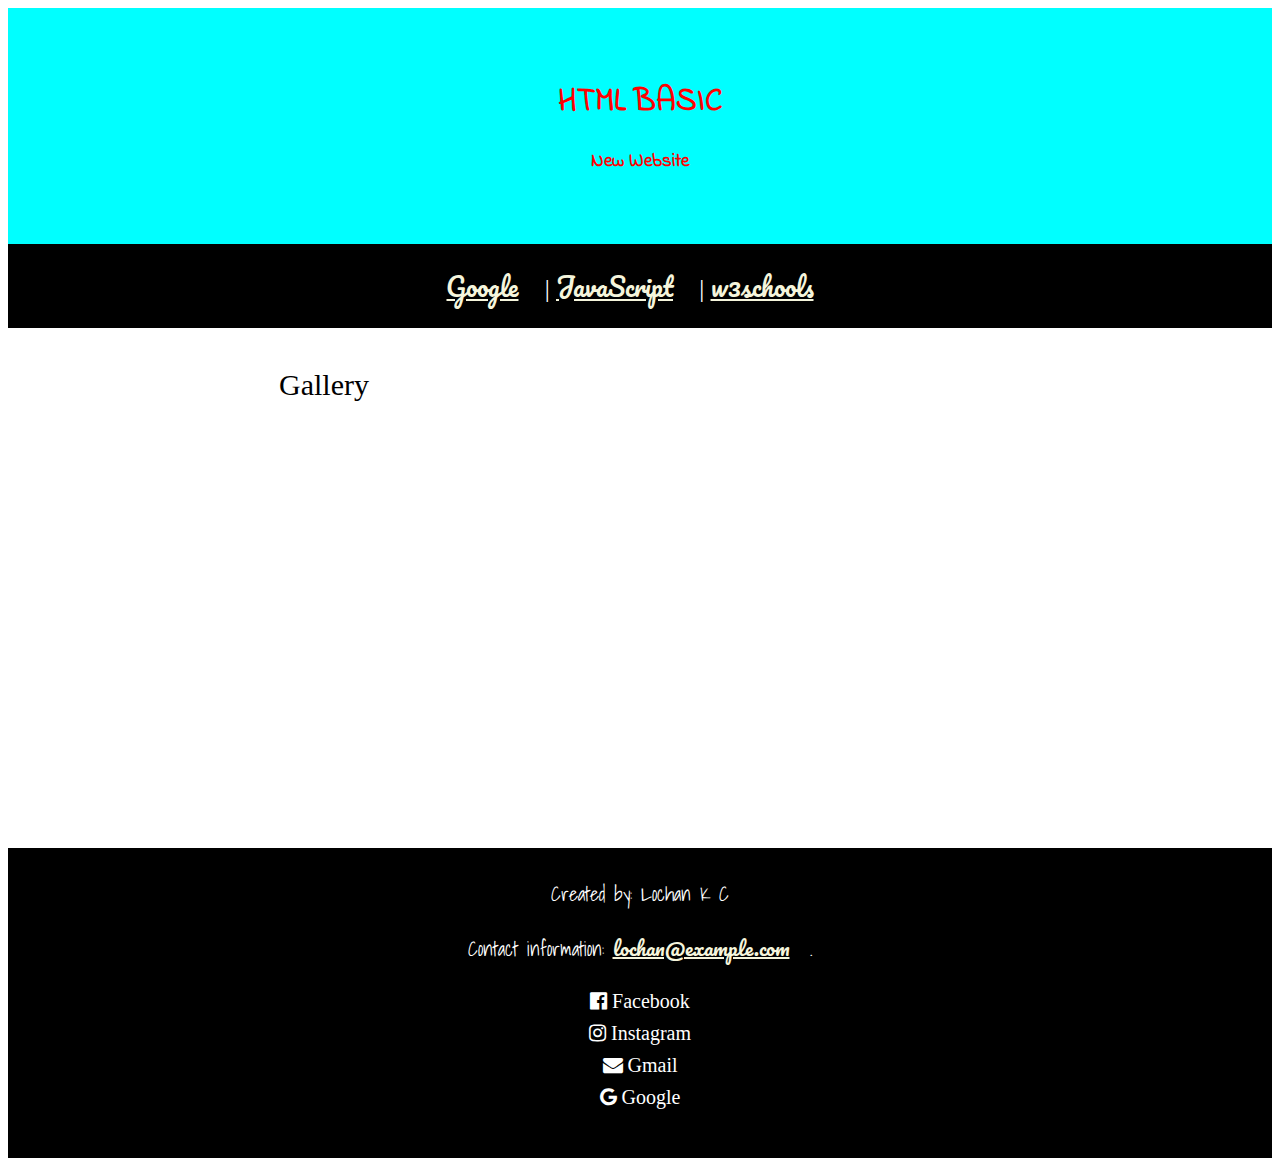
<file: html/index.html>
<!DOCTYPE html>
<html lang="en">
<head>
    <meta charset="UTF-8">
    <meta name="viewport" content="width=device-width, initial-scale=1.0">
    <meta http-equiv="X-UA-Compatible" content="ie=edge">
    <title>Document</title>
    <link rel="stylesheet" href="./style.css">
    <link href="https://fonts.googleapis.com/css?family=Indie+Flower&display=swap" rel="stylesheet">
    <link href="https://fonts.googleapis.com/css?family=Pacifico&display=swap" rel="stylesheet">
    <link rel="stylesheet" href="https://maxcdn.bootstrapcdn.com/font-awesome/4.4.0/css/font-awesome.min.css">
    <link href="https://fonts.googleapis.com/css?family=Shadows+Into+Light&display=swap" rel="stylesheet">
</head>
<body>
    <div class="header">
        <h1> HTML BASIC</h1>
        <h3>New Website</h3>
    </div>
    <div class="li">
        <a href="https://www.google.com"> Google</a> |
        <a href="https://developer.mozilla.org/en-US/docs/Web/JavaScript"> JavaScript</a> |
        <a href="https://www.w3schools.com"> w3schools</a>
        
        
    </div>
    <div class="row">
        <div class="Fcol">
            <p>Gallery</p>
            <div class="container">
                    <div class="squares"></div>
                    <div class="squares"></div>
                    <div class="squares"></div>
                    <div class="squares"></div>
                </div>
              
        </div>

        <div class="Scol">
              
              <p></p>
              
        </div>
    </div>
    <div class="footer">
            <p class="foot">Created by: Lochan K C</p>
            <p class="foot">Contact information: <a href="mailto:someone@example.com">lochan@example.com</a>.</p>
            <i class="fa fa-facebook-official" aria-hidden="true"> Facebook</i><br>
            <i class="fa fa-instagram" aria-hidden="true">  Instagram</i><br>
            <i class="fa fa-envelope" aria-hidden="true"> Gmail</i><br>
            <i class="fa fa-google" aria-hidden="true"> Google</i>

    </div>
</body>
</html>
</file>
<file: html/style.css>
.header{
    text-align: center;
    color: red;
    padding: 50px;
    background-color: aqua;
    font-family: 'Indie Flower', cursive;
    /*background-image:url("fg.png");*/
    background-repeat: no-repeat;
    background-position: 50%
}
.li{
    background-color: black;
    padding: 20px;
    color: white;
    text-align: center;
    font-size: 25px;
}

a{
    padding-right: 20px;
    color: beige;
    font-family: 'Pacifico', cursive;
}
.row {
    display: flex;
  }
  
  .Fcol{
    flex: 50%;
    padding: 10px;
    height: 500px;
    background-color: white;
    text-align: center;
    font-size: 30px;
    
}
  .Scol{
    flex: 50%;
    padding: 10px;
    height: 500px;
    background-color: white;
  }

  .footer{
      background-color: black;
      height: 300px;
      color: white;
      text-align: center;
      padding-top: 10px;
      font-size: 20px;
      font-family: 'Shadows Into Light', cursive;

  }

  .container{
    max-width: 50%;
    margin: 0 auto;
    background-color: aqua;
}
</file>
